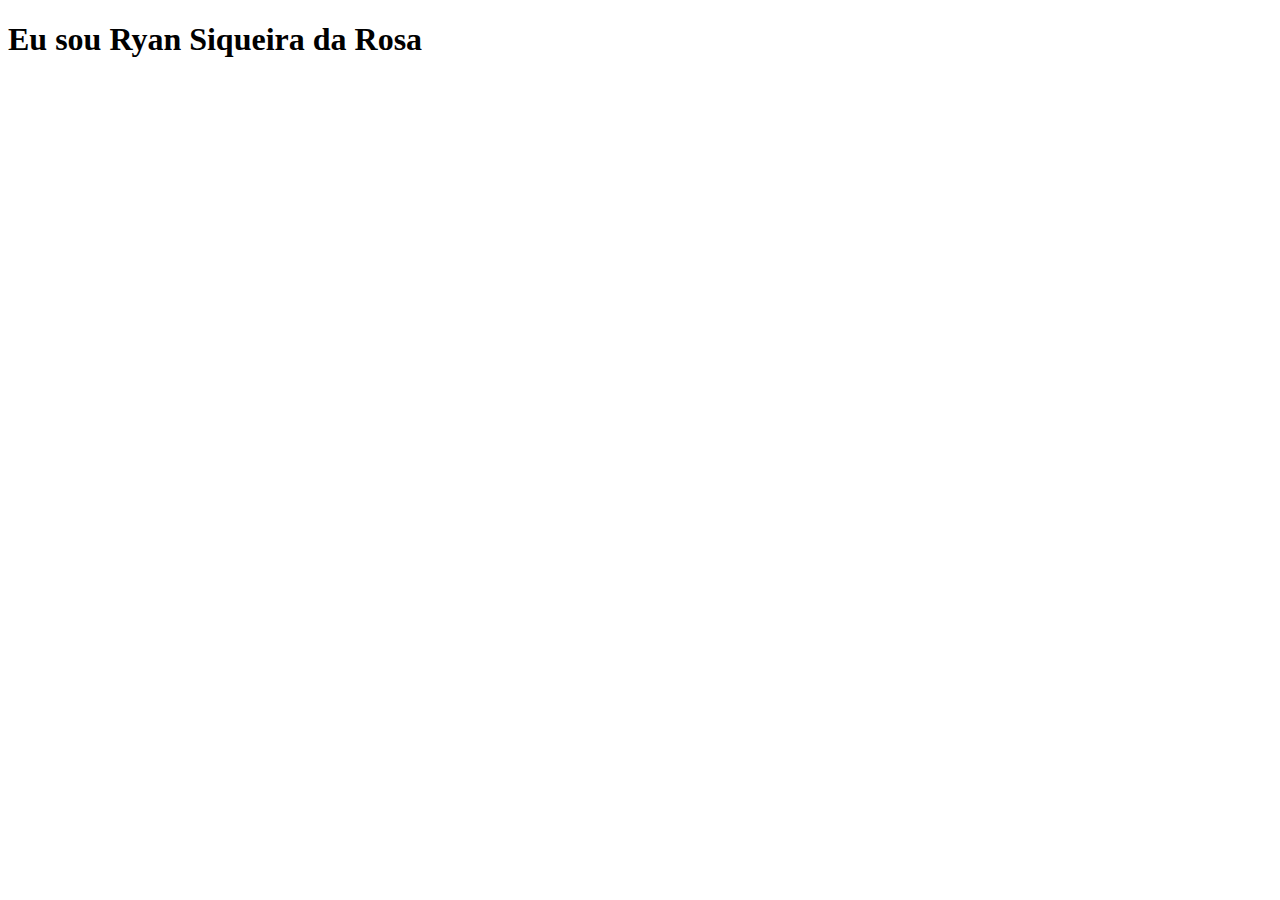
<file: sobremim.html>
<!doctype html>
<html lang="pt-BR">
  <head>
    <meta charset="UTF-8" />
    <meta name="viewport" content="width=device-width, initial-scale=1.0" />
    <title>Sobre mim</title>
  </head>
  <body>
    <h1>Eu sou Ryan Siqueira da Rosa</h1>
  </body>
</html>
</file>
